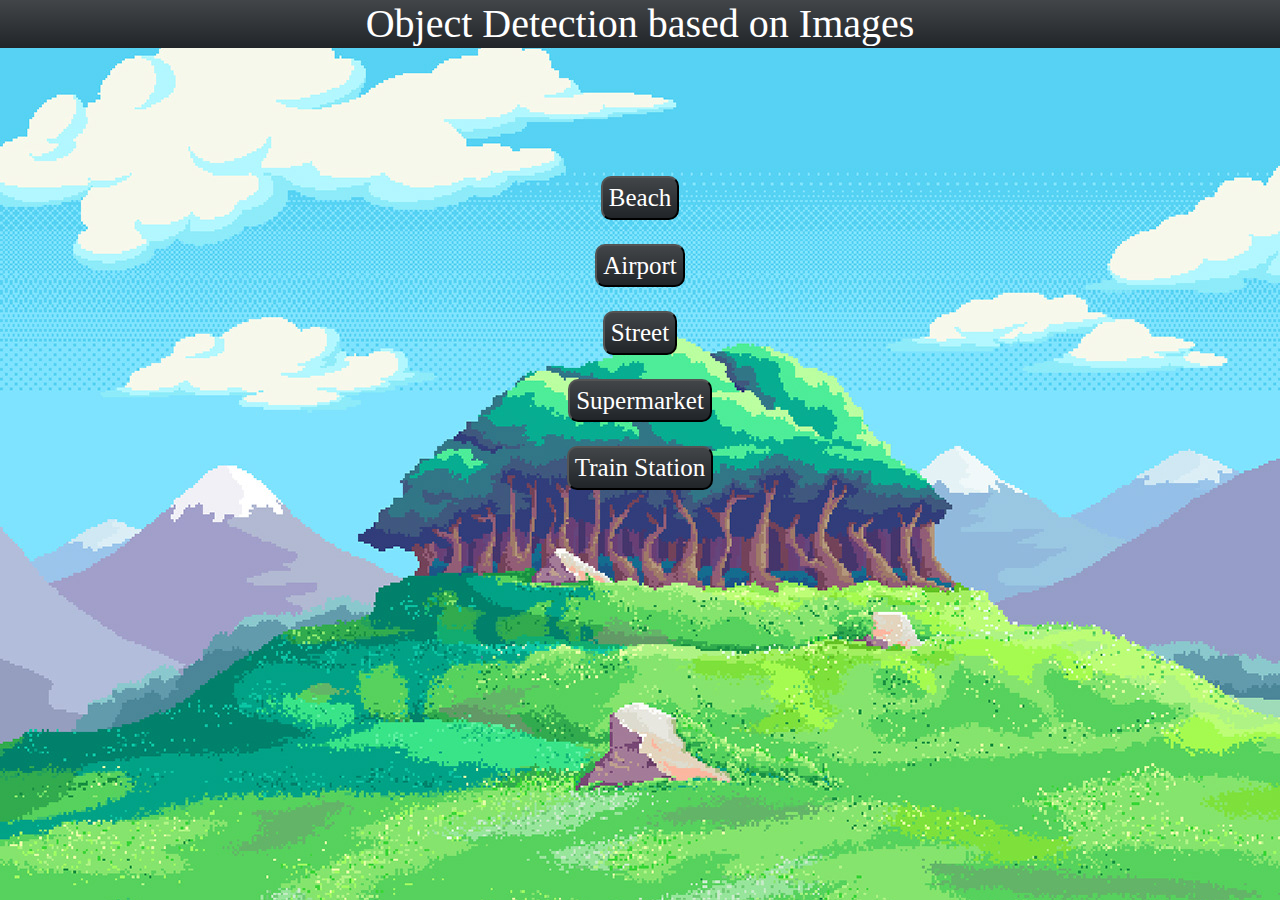
<file: index.html>
<html>

<head>
    <link href="https://cdn.jsdelivr.net/npm/bootstrap@5.2.3/dist/css/bootstrap.min.css" rel="stylesheet">
    <script src="https://cdn.jsdelivr.net/npm/bootstrap@5.2.3/dist/js/bootstrap.bundle.min.js"></script>

    <meta charset="UTF-8">
    <meta http-equiv="X-UA-Compatible" content="IE=edge">
    <meta name="viewport" content="width=device-width, initial-scale=1.0">
    <title>Document</title>

    <link rel="stylesheet" href="style.css">

</head>

<body background="ihjlbnsdf.jpg">
    <h1 class="bg-dark bg-gradient text-white">Object Detection based on Images</h1>
    <br>
    <br>
    <br>
    <br>
    <br>
    <button class="bg-dark bg-gradient text-white" onclick="chooseImage('b')">Beach</button>
    <br>
    <br>
    <button class="bg-dark bg-gradient text-white" onclick="chooseImage('a')">Airport</button>
    <br>
    <br>
    <button class="bg-dark bg-gradient text-white" onclick="chooseImage('st')">Street</button>
    <br>
    <br>
    <button class="bg-dark bg-gradient text-white" onclick="chooseImage('sm')">Supermarket</button>
    <br>
    <br>
    <button class="bg-dark bg-gradient text-white" onclick="chooseImage('ts')">Train Station</button>

    <script src="main.js"></script>
</body>

</html>
</file>
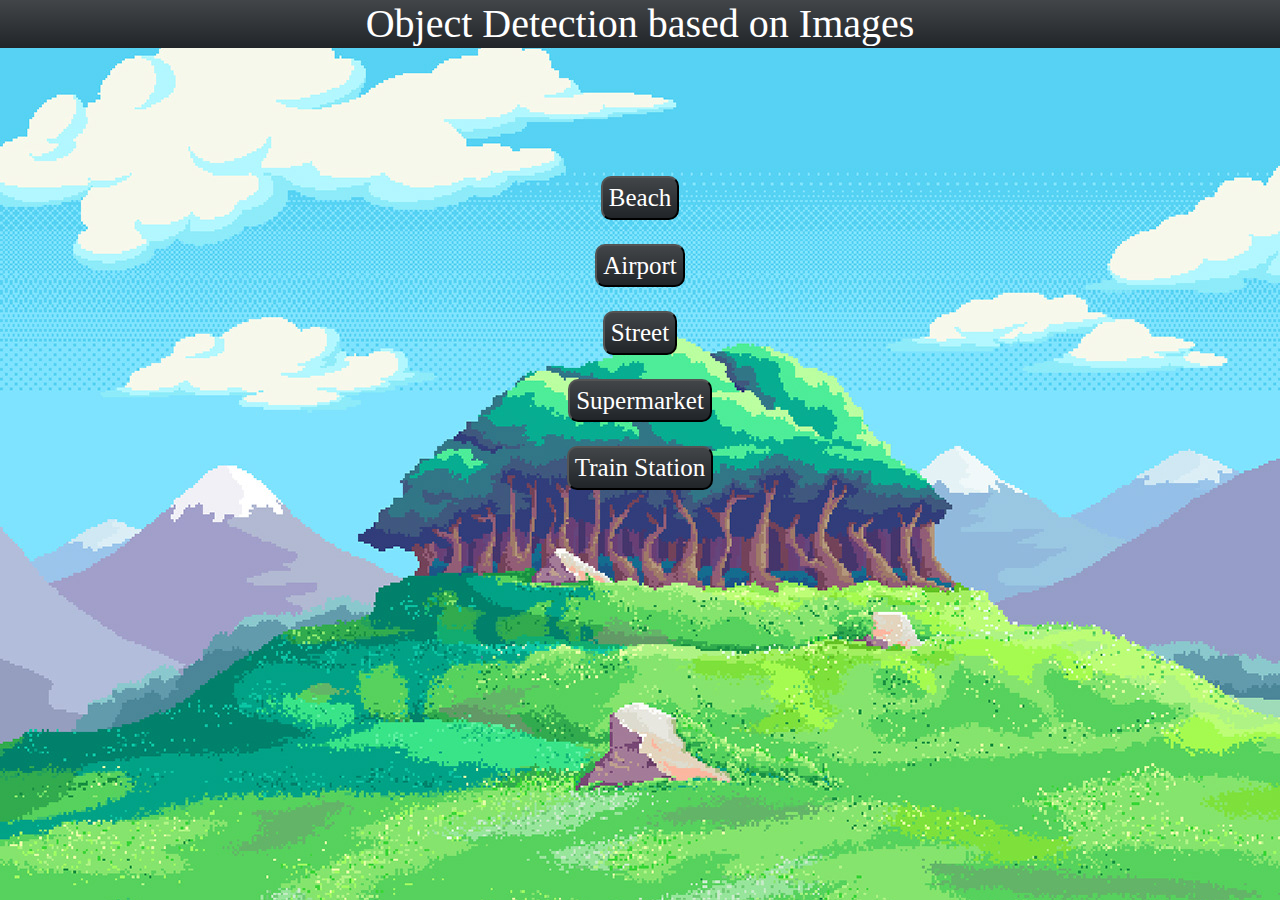
<file: index_menu.html>
<html>

<head>
    <link href="https://cdn.jsdelivr.net/npm/bootstrap@5.2.3/dist/css/bootstrap.min.css" rel="stylesheet">
    <script src="https://cdn.jsdelivr.net/npm/bootstrap@5.2.3/dist/js/bootstrap.bundle.min.js"></script>

    <meta charset="UTF-8">
    <meta http-equiv="X-UA-Compatible" content="IE=edge">
    <meta name="viewport" content="width=device-width, initial-scale=1.0">
    <title>Document</title>

    <link rel="stylesheet" href="style.css">

</head>

<body background="ihjlbnsdf.jpg">
    <h1 class="bg-dark bg-gradient text-white">Object Detection based on Images</h1>
    <br>
    <br>
    <br>
    <br>
    <br>
    <button class="bg-dark bg-gradient text-white" onclick="chooseImage('b')">Beach</button>
    <br>
    <br>
    <button class="bg-dark bg-gradient text-white" onclick="chooseImage('a')">Airport</button>
    <br>
    <br>
    <button class="bg-dark bg-gradient text-white" onclick="chooseImage('st')">Street</button>
    <br>
    <br>
    <button class="bg-dark bg-gradient text-white" onclick="chooseImage('sm')">Supermarket</button>
    <br>
    <br>
    <button class="bg-dark bg-gradient text-white" onclick="chooseImage('ts')">Train Station</button>

    <script src="main.js"></script>
</body>

</html>
</file>
<file: style.css>
body {
    text-align: center;
}

button {
    font-size: 25px;
    font-family: Space Grotesk;
    border-radius: 10px;
}

h1 {
    font-size: 40px;
    font-family: Space Grotesk;
}
</file>
